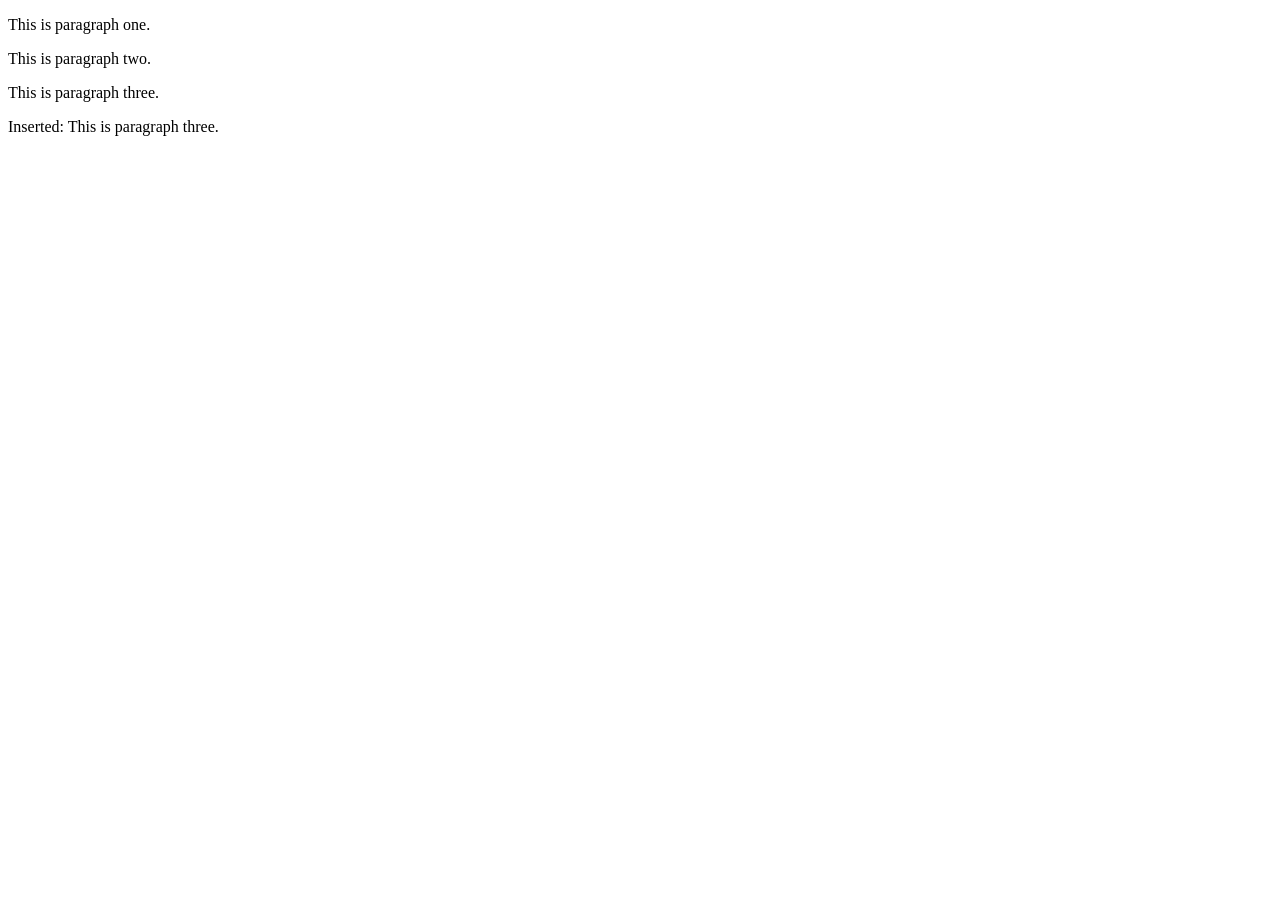
<file: practices/A24.html>
<!DOCTYPE html>
<html lang="en">

<head>
    <meta charset="UTF-8">
    <meta http-equiv="X-UA-Compatible" content="IE=edge">
    <meta name="viewport" content="width=device-width, initial-scale=1.0">
    <title>A24</title>
</head>

<body>
    <p>This is paragraph one.</p>

    <p>This is paragraph two.</p>

    <p>This is paragraph three.</p>

    <p id="demo"></p>

    <script>
        const x = document.getElementsByTagName("p");

        document.getElementById("demo").innerHTML = "Inserted: " + x[2].innerHTML;
    </script>
</body>

</html>
</file>
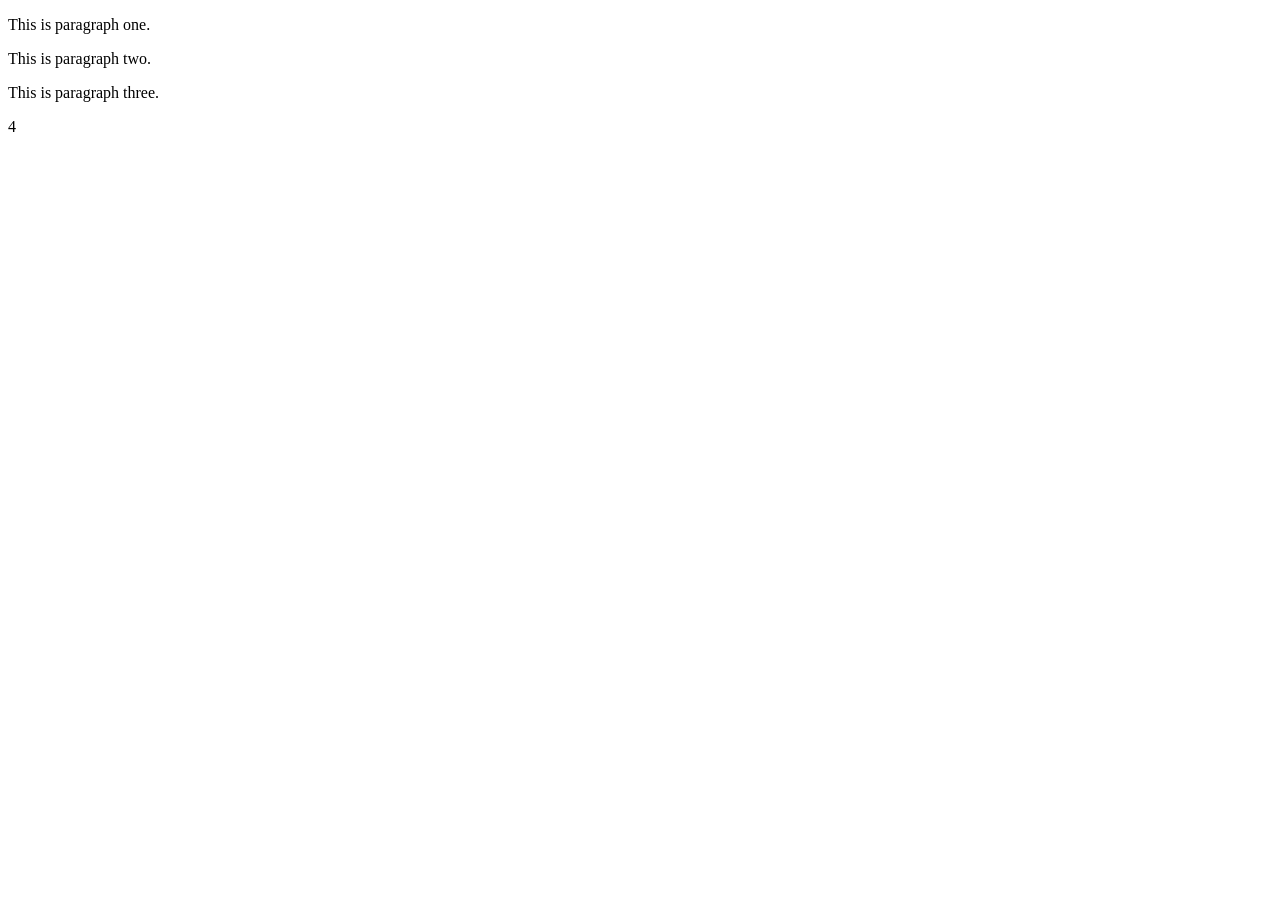
<file: practices/A25.html>
<!DOCTYPE html>
<html lang="en">

<head>
    <meta charset="UTF-8">
    <meta http-equiv="X-UA-Compatible" content="IE=edge">
    <meta name="viewport" content="width=device-width, initial-scale=1.0">
    <title>A25</title>
</head>

<body>
    <p>This is paragraph one.</p>

    <p>This is paragraph two.</p>

    <p>This is paragraph three.</p>

    <p id="demo"></p>

    <script>
        const x = document.getElementsByTagName("p");

        document.getElementById("demo").innerHTML = x.length;
    </script>
</body>

</html>
</file>
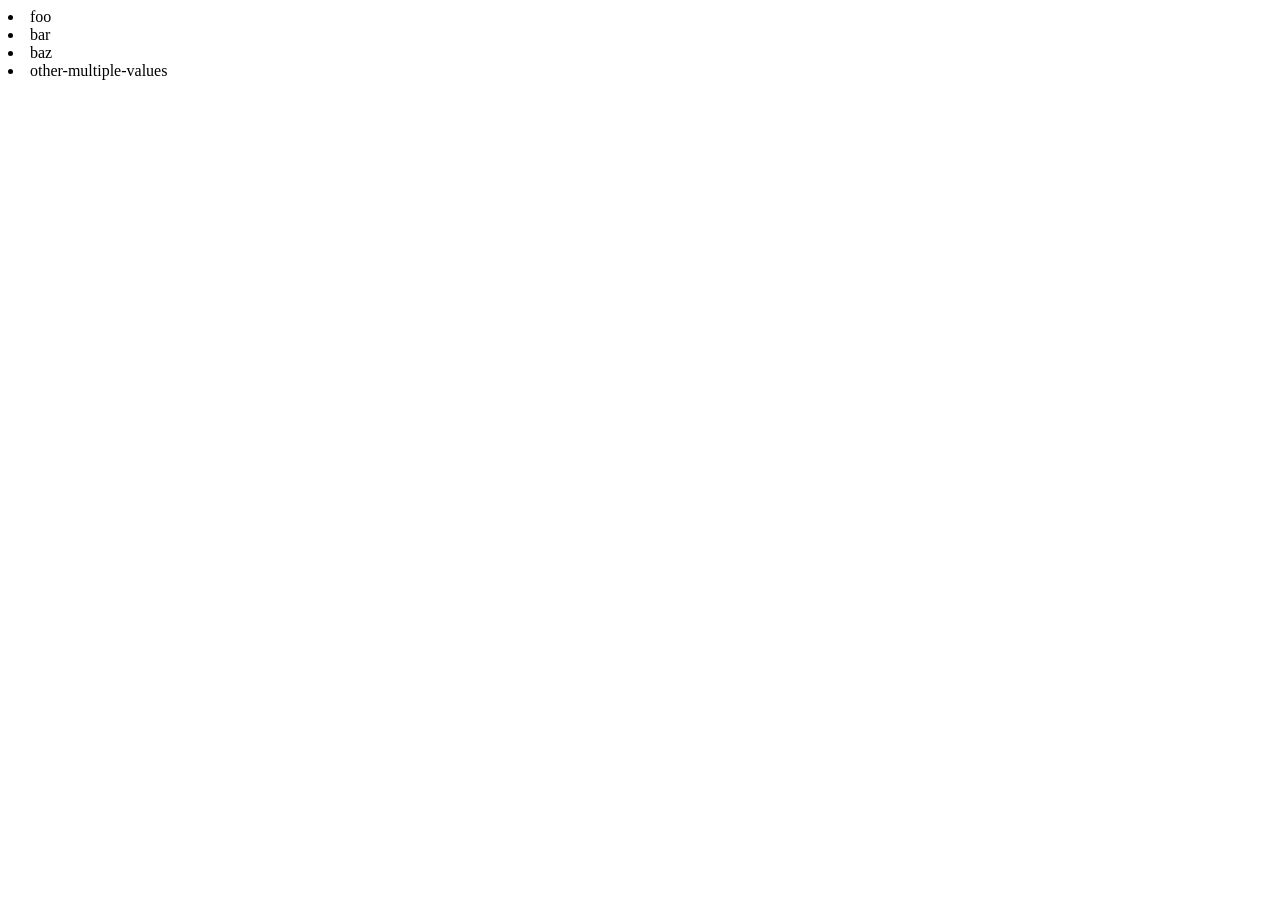
<file: practices/A27.html>
<!DOCTYPE html>
<html lang="en">

<head>
    <meta charset="UTF-8">
    <meta http-equiv="X-UA-Compatible" content="IE=edge">
    <meta name="viewport" content="width=device-width, initial-scale=1.0">
    <title>A27</title>
</head>

<body>

    <script>
        const fragment = document.createDocumentFragment();
        let list = ['foo', 'bar', 'baz', 'other-multiple-values'],
            el, text;
        for (let i = 0; i < list.length; i++) {
            el = document.createElement('li');
            text = document.createTextNode(list[i]);
            el.appendChild(text);
            fragment.appendChild(el);
        }
        document.body.appendChild(fragment);
    </script>
</body>

</html>
</file>
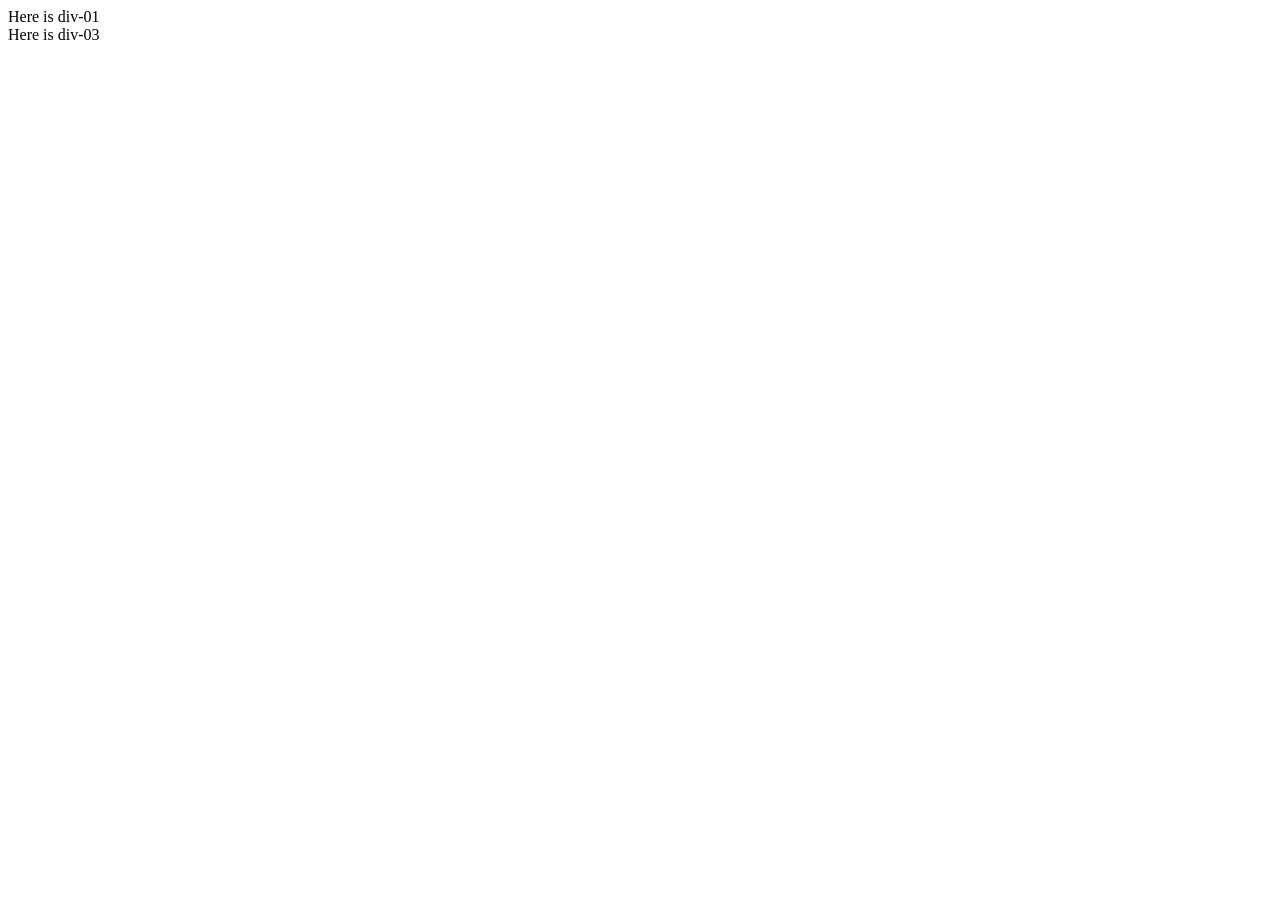
<file: practices/A28.html>
<!DOCTYPE html>
<html lang="en">

<head>
    <meta charset="UTF-8">
    <meta http-equiv="X-UA-Compatible" content="IE=edge">
    <meta name="viewport" content="width=device-width, initial-scale=1.0">
    <title>A28</title>
</head>

<body>
    <div id="div-01">Here is div-01</div>
    <div id="div-02">Here is div-02</div>
    <div id="div-03">Here is div-03</div>

    <script>
        const element = document.getElementById('div-02');
        element.remove(); // Removes the div with the 'div-02' id
    </script>
</body>

</html>
</file>
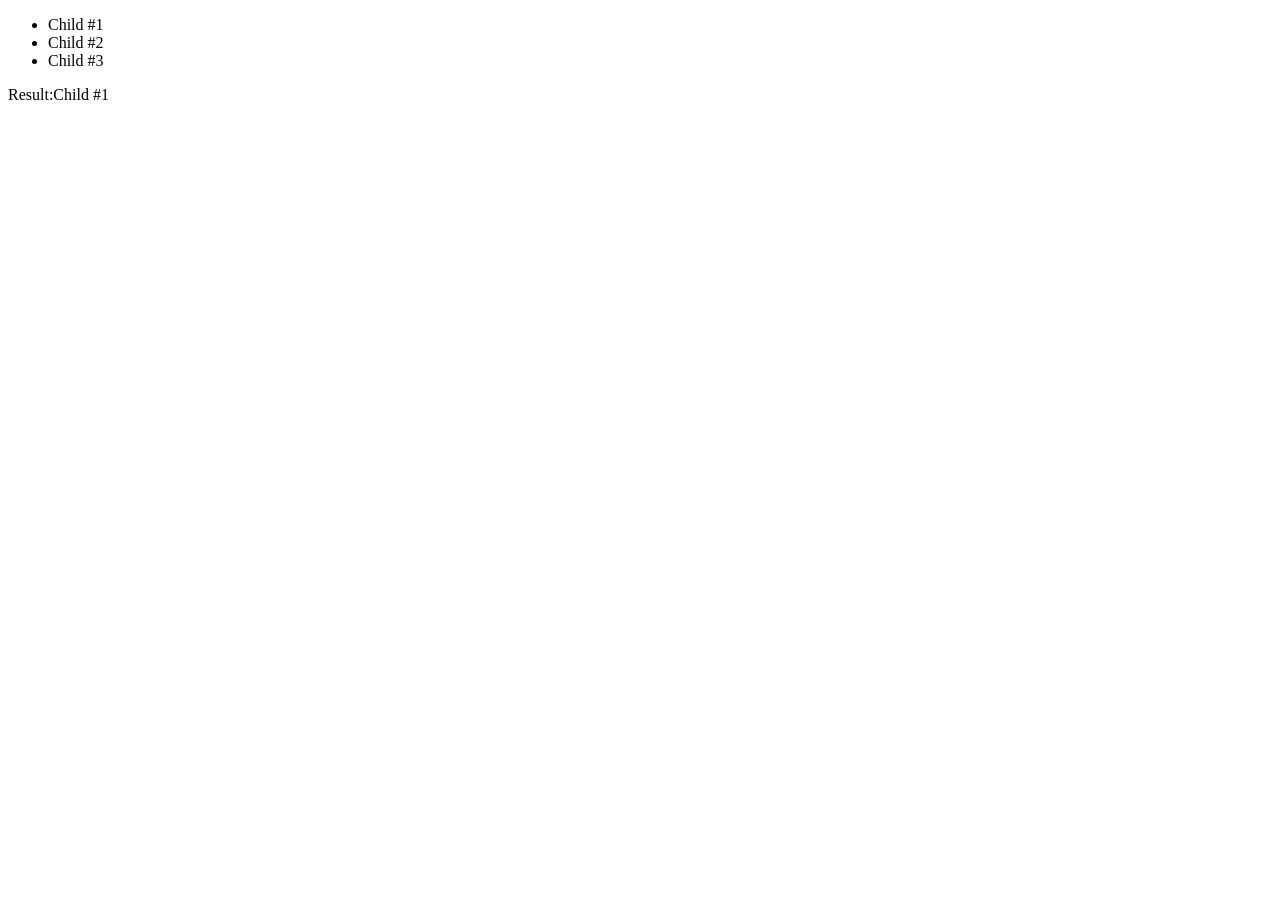
<file: practices/A29.html>
<!DOCTYPE html>
<html lang="en">

<head>
    <meta charset="UTF-8">
    <meta http-equiv="X-UA-Compatible" content="IE=edge">
    <meta name="viewport" content="width=device-width, initial-scale=1.0">
    <title>A29</title>
</head>

<body>
    <ul>
        <li>Child #1</li>
        <li>Child #2</li>
        <li>Child #3</li>
    </ul>

    <div id="result">Result: </div>

    <script>
        const ul = document.querySelector('ul');

        console.log(ul.children); // returns children of ul element

        document.getElementById('result').innerText += ul.children[0].innerText // assigns first value of that children
    </script>
</body>

</html>
</file>
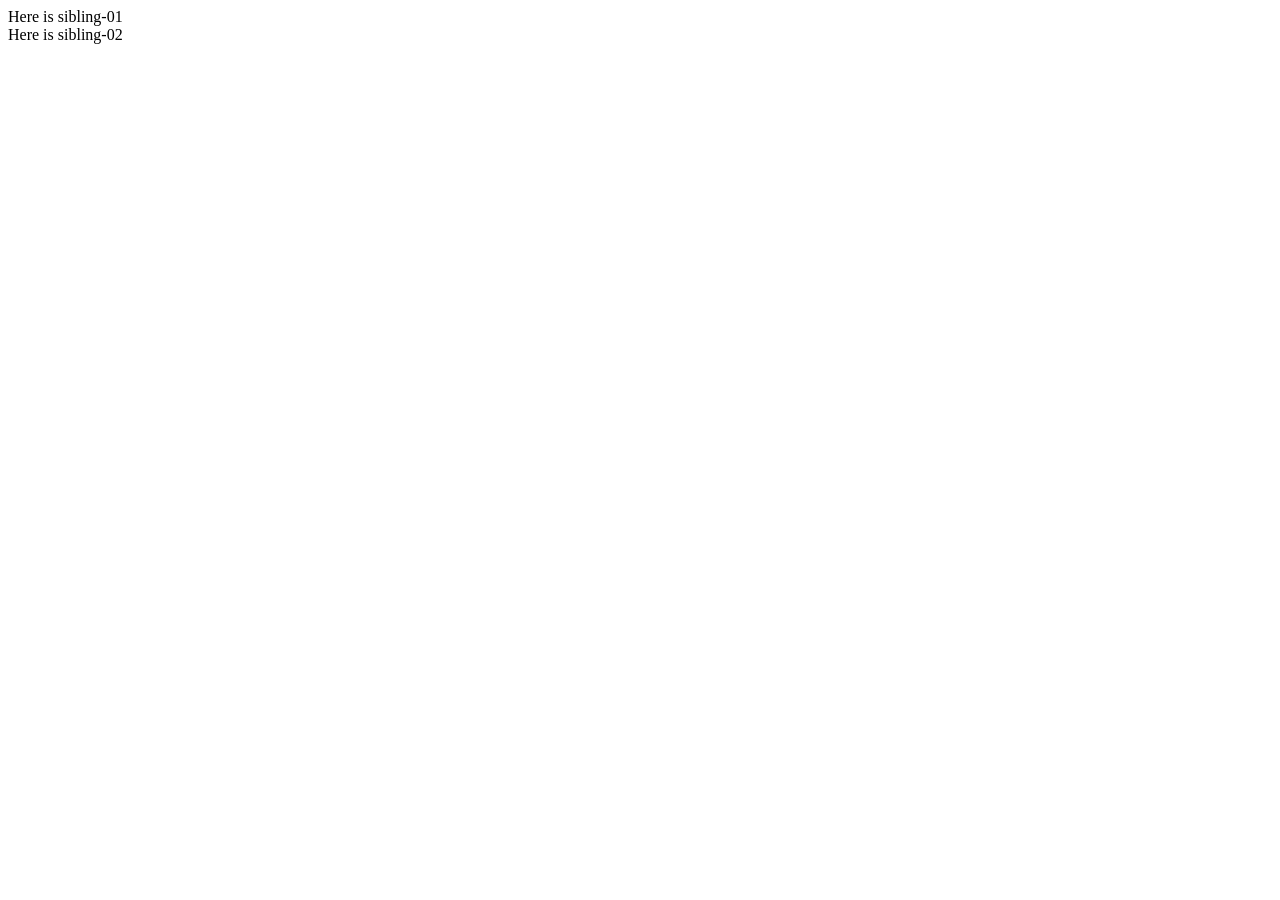
<file: practices/A30.html>
<!DOCTYPE html>
<html lang="en">

<head>
    <meta charset="UTF-8">
    <meta http-equiv="X-UA-Compatible" content="IE=edge">
    <meta name="viewport" content="width=device-width, initial-scale=1.0">
    <title>A30</title>
</head>

<body>

    <div id="parent">
        <div id="sibling-01">Here is sibling-01</div>
        <div id="sibling-02">Here is sibling-02</div>
    </div>

    <script type="text/javascript">
        let firstSibling = document.getElementById('sibling-01')
        console.log(firstSibling.parentElement); // returns Parent element

        let el = firstSibling.nextElementSibling;

        console.log('Siblings of sibling-01:');

        while (el) {
            console.log(el.nodeName);
            el = el.nextElementSibling;
        }
    </script>
</body>

</html>
</file>
